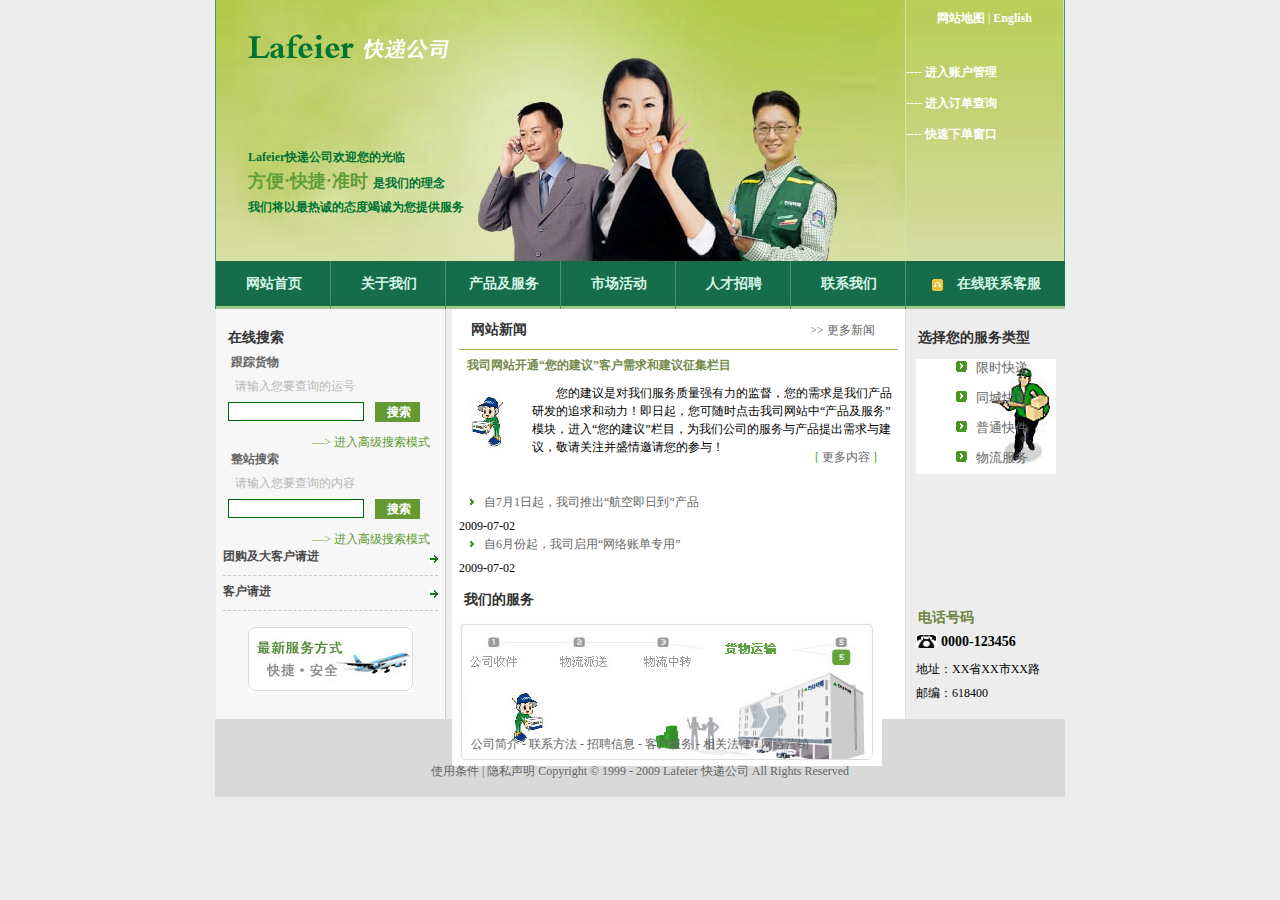
<file: index.html>
﻿<!DOCTYPE html PUBLIC "-//W3C//DTD XHTML 1.0 Transitional//EN" "http://www.w3.org/TR/xhtml1/DTD/xhtml1-transitional.dtd">
<html xmlns="http://www.w3.org/1999/xhtml">
<head>
<meta http-equiv="Content-Type" content="text/html; charset=utf-8" />
<meta http-equiv="x-ua-compatible" content="ie=7" /> 
<title>企业宣传类网页示例</title>
<link href="style/header.css" rel="stylesheet" type="text/css" />
<link href="style/main.css" rel="stylesheet" type="text/css" />
<link href="style/footer.css" rel="stylesheet" type="text/css" />
</head>

<body>
<!--顶部文件开始-->
<div id="header">
    <div id="logo">
    <img src="images/logo.jpg" />
        <p>Lafeier快递公司欢迎您的光临<br /><span>方便·快捷·准时 </span>是我们的理念<br />我们将以最热诚的态度竭诚为您提供服务</p>
    </div>
    <div id="menu">
        <div id="menu_top"><a href="#">网站地图</a> | <a href="#">English</a></div>
        <div id="menu_ser">
        	<ul>
                <li>---- <a href="#">进入账户管理</a> </li>
                <li>---- <a href="#">进入订单查询</a></li>
                <li>---- <a href="#">快速下单窗口</a></li>
            </ul>
        </div>
    </div>
</div>

<div id="nav">
    <ul>
        <li><a href="#" hidefocus="true">网站首页</a></li>
        <li><a href="#" hidefocus="true">关于我们</a></li>
        <li><a href="#" hidefocus="true">产品及服务</a></li>
        <li><a href="#" hidefocus="true">市场活动</a></li>
        <li><a href="#" hidefocus="true">人才招聘</a></li>
        <li><a href="#" hidefocus="true">联系我们</a></li>
        <li style=" width:156px;"><a href="#" hidefocus="true"><img src="images/kefu.gif"  align="absmiddle" style="margin-right:13px;" />在线联系客服</a></li>
    </ul>
</div>

</div>

<!--主体文件开始-->
<div id="main">
    <div id="left">
        <h1>在线搜索</h1>
        <h2>跟踪货物</h2>
        <h3>请输入您要查询的运号</h3>
        <p><input type="text" name="textfield" id="textfield">&nbsp;&nbsp;<button>搜索</button></p>
        <em>—> <a href="#" class="adv_search">进入高级搜索模式</a></em>
        <h2>整站搜索</h2>
        <h3>请输入您要查询的内容</h3>
        <p><input type="text" name="textfield" id="textfield">&nbsp;&nbsp;<button>搜索</button></p>
        <em>—> <a href="#"  class="adv_search">进入高级搜索模式</a></em>
      	<h4><a href="#" class="client">团购及大客户请进</a></h4>
      	<h4><a href="#" class="client">客户请进</a></h4>
      	<b><img src="images/banner_1.jpg" /></b>
    </div>
    <div id="mid">
        <div id="news">
            <h1>网站新闻<i> >> <a href="#">更多新闻</a></i></h1>
            <h2><a href="#" class="fir_news">我司网站开通“您的建议”客户需求和建议征集栏目</a></h2>
          	<div>您的建议是对我们服务质量强有力的监督，您的需求是我们产品研发的追求和动力！即日起，您可随时点击我司网站中“产品及服务”模块，进入“您的建议”栏目，为我们公司的服务与产品提出需求与建议，敬请关注并盛情邀请您的参与！<em>[ <a href="#">更多内容</a> ]</em></div>
          <p><span class="news_1"><a href="#">自7月1日起，我司推出“航空即日到”产品 </a></span><span class="news_2">2009-07-02</span></p>
            <p><span class="news_1"><a href="#"> 自6月份起，我司启用“网络账单专用” </a></span><span class="news_2">2009-07-02</span></p>
        </div>
        <div id="server">
        <h1>我们的服务</h1>
        <div><img src="images/banner.jpg" /></div>
        
        </div>
    
    </div>
    <div id="right">
            <h1>选择您的服务类型</h1>
            <ul>
              <li><a href="#">限时快递</a></li>
              <li><a href="#">同城快递</a></li>
              <li><a href="#">普通快件</a></li>
              <li><a href="#">物流服务</a></li>
          	</ul>
        <div id="phone">
        <h1>电话号码</h1>
        <span>0000-123456</span>
        <p>地址：XX省XX市XX路</p>
        <p>邮编：618400</p>       
        </div>
    
    </div>
</div>
<!--主体文件结束-->
<div id="footer">
<p>
<a href="#">公司简介</a> - <a href="#">联系方法</a>
 - <a href="#">招聘信息</a>
 - <a href="#">客户服务</a>
 - <a href="#">相关法律</a>
 - <a href="#">网络营销</a> 
</p>
<p>
<a href="#">使用条件 </a>  
|   <a href="#">隐私声明</a>
  Copyright © 1999 - 2009 Lafeier 快递公司 All Rights Reserved</p>
</div>


</body>
</html>
</file>
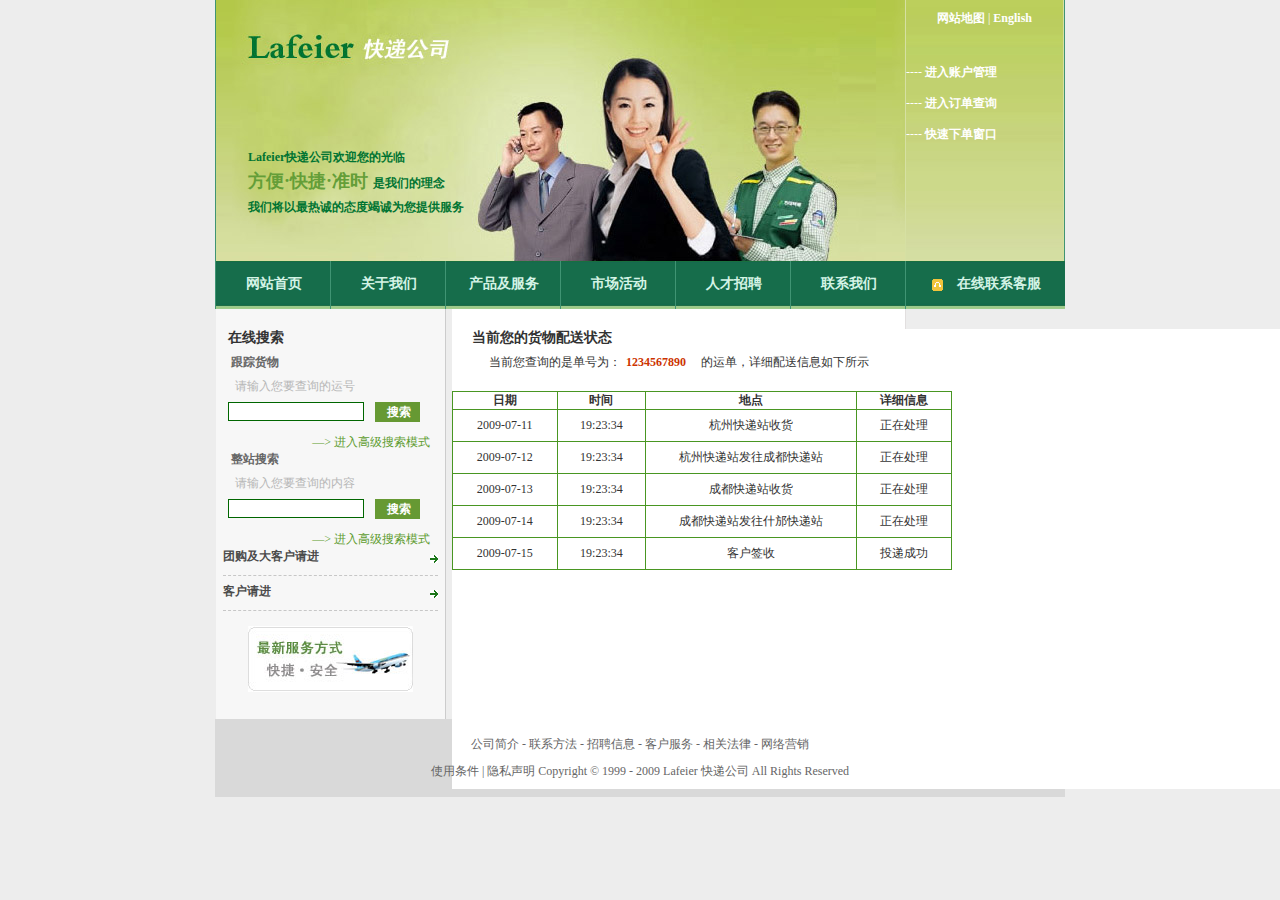
<file: info.html>
﻿<!DOCTYPE html PUBLIC "-//W3C//DTD XHTML 1.0 Transitional//EN" "http://www.w3.org/TR/xhtml1/DTD/xhtml1-transitional.dtd">
<html xmlns="http://www.w3.org/1999/xhtml">
<head>
<meta http-equiv="Content-Type" content="text/html; charset=utf-8" />
<meta http-equiv="x-ua-compatible" content="ie=7" /> 
<title>企业宣传类网页示例</title>
<link href="style/header.css" rel="stylesheet" type="text/css" />
<link href="style/main.css" rel="stylesheet" type="text/css" />
<link href="style/info.css" rel="stylesheet" type="text/css" />
<link href="style/footer.css" rel="stylesheet" type="text/css" />
</head>

<body>
<!--顶部文件开始-->
<div id="header">
    <div id="logo">
    <img src="images/logo.jpg" />
        <p>Lafeier快递公司欢迎您的光临<br /><span>方便·快捷·准时 </span>是我们的理念<br />我们将以最热诚的态度竭诚为您提供服务</p>
    </div>
    <div id="menu">
        <div id="menu_top"><a href="#">网站地图</a> | <a href="#">English</a></div>
        <div id="menu_ser">
        	<ul>
                <li>---- <a href="#">进入账户管理</a> </li>
                <li>---- <a href="#">进入订单查询</a></li>
                <li>---- <a href="#">快速下单窗口</a></li>
            </ul>
        </div>
    </div>
</div>

<div id="nav">
    <ul>
        <li><a href="#" hidefocus="true">网站首页</a></li>
        <li><a href="#" hidefocus="true">关于我们</a></li>
        <li><a href="#" hidefocus="true">产品及服务</a></li>
        <li><a href="#" hidefocus="true">市场活动</a></li>
        <li><a href="#" hidefocus="true">人才招聘</a></li>
        <li><a href="#" hidefocus="true">联系我们</a></li>
        <li style=" width:156px;"><a href="#" hidefocus="true"><img src="images/kefu.gif"  align="absmiddle" style="margin-right:13px;" />在线联系客服</a></li>
    </ul>
</div>

</div>

<!--主体文件开始-->
<div id="main">
    <div id="left">
        <h1>在线搜索</h1>
        <h2>跟踪货物</h2>
        <h3>请输入您要查询的运号</h3>
        <p><input type="text" name="textfield" id="textfield">&nbsp;&nbsp;<button>搜索</button></p>
        <em>—> <a href="#" class="adv_search">进入高级搜索模式</a></em>
        <h2>整站搜索</h2>
        <h3>请输入您要查询的内容</h3>
        <p><input type="text" name="textfield" id="textfield">&nbsp;&nbsp;<button>搜索</button></p>
        <em>—> <a href="#"  class="adv_search">进入高级搜索模式</a></em>
      	<h4><a href="#" class="client">团购及大客户请进</a></h4>
      	<h4><a href="#" class="client">客户请进</a></h4>
      	<b><img src="images/banner_1.jpg" /></b>
    </div>
    <div id="mid">
 <div id="info">
    <h1>当前您的货物配送状态</h1>
    <p>当前您查询的是单号为：<span>1234567890</span>的运单，详细配送信息如下所示</p>
    <table border="0" cellspacing="1" cellpadding="0">
      <tr>
        <th>日期</th>
        <th>时间</td>
        <th>地点</th>
        <th>详细信息</th>
      </tr>
      <tr>
        <td>2009-07-11</td>
        <td>19:23:34</td>
        <td>杭州快递站收货</td>
        <td>正在处理</td>
      </tr>
      <tr>
        <td>2009-07-12</td>
        <td>19:23:34</td>
        <td>杭州快递站发往成都快递站</td>
        <td>正在处理</td>
      </tr>
      <tr>
        <td>2009-07-13</td>
        <td>19:23:34</td>
        <td>成都快递站收货</td>
        <td>正在处理</td>
      </tr>
      <tr>
        <td>2009-07-14</td>
        <td>19:23:34</td>
        <td>成都快递站发往什邡快递站</td>
        <td>正在处理</td>
      </tr>
      <tr>
        <td>2009-07-15</td>
        <td>19:23:34</td>
        <td>客户签收</td>
        <td>投递成功</td>
      </tr>
    </table>
</div>

        
        </div>
    
    </div>

    </div>
</div>
<!--主体文件结束-->
<div id="footer">
<p>
<a href="#">公司简介</a> - <a href="#">联系方法</a>
 - <a href="#">招聘信息</a>
 - <a href="#">客户服务</a>
 - <a href="#">相关法律</a>
 - <a href="#">网络营销</a> 
</p>
<p>
<a href="#">使用条件 </a>  
|   <a href="#">隐私声明</a>
  Copyright © 1999 - 2009 Lafeier 快递公司 All Rights Reserved</p>
</div>


</body>
</html>
</file>
<file: style/header.css>
body{
	font-family: ����,serif;
	font-size:12px;
	margin:0px;
	padding:0px;
	text-align:center;
	background-color: #EDEDED;
}
img{
	border:0px;
}
html{
	scrollbar-3dlight-color: #B0C4DE;
	scrollbar-arrow-color: #FFFFFF;
	scrollbar-base-color: #D9E3A6;		/*������ɫ */
	scrollbar-darkshadow-color: #1D4272;
	scrollbar-face-color: #166D4B;
	scrollbar-highlight-color: #FFFFFF;
	scrollbar-shadow-color: #5380BA;
}
a:link{
	color:#656565;
	text-decoration:none;
}
a:visited{
	color:#4F181D;
	text-decoration: none;
}
a:hover{
	color:#AA0000;
	text-decoration:underline;
}




#header{
	height: 261px;
	width: 848px;
	background-image: url(../images/header_bg.jpg);
	background-repeat:repeat-x;
	background-position: 0px 0px;
	text-align: left;
	margin-left:auto;
	margin-right:auto;
	margin-bottom:-2px;
	border-right-width: 1px;
	border-left-width: 1px;
	border-right-style: solid;
	border-left-style: solid;
	border-right-color: #409473;
	border-left-color: #409473;
}
#logo{
	width:300px;
	height:50px;
	text-align: left;
	margin-top:25px;
	margin-left:25px;
	float:left;
	

}
#logo p{
	font-size: 12px;
	font-weight: bold;
	color: #007432;
	margin-top:70px;
	line-height: 24px;
}
#logo span{
	font-size: 18px;
	font-weight: bolder;
	color: #649E38;
}

#menu{
	background-image:url(../images/header_right_bg.gif);
	background-repeat:repeat-x;
	width:157px;
	height:261px;
	color:#FFFFFF;
	float:right;
	border-right-width: 1px;
	border-left-width: 1px;
	border-right-style: solid;
	border-left-style: solid;
	border-right-color: #D6E0A3;
	border-left-color: #D6E0A3;
}

#menu a{
	color:#FFFFFF;
	font-weight:bolder;
}

#menu_top{
	padding-top:10px;
	text-align:center;
}
#menu_ser{
	margin-top:30px;
}
#menu_ser ul{
	list-style-type: none;
	margin-left:-40px;
	*margin-left:0px;
}
#menu_ser li{
	padding-top:7px;
	padding-bottom:7px;
}


#nav{
	width:930px;
	*width:850px;
	height:auto;;
	color: #FFFFFF;
	vertical-align: top;
	padding-top:2px;
	margin-left:auto;
	margin-right:auto;
}

#nav ul{
	list-style-type:none;
	margin: 0px;
}
#nav li{
	height:35px;
	width:111px;
	padding-top:13px;
	padding-left:2px;
	padding-right:1px;
	text-align: center;
	vertical-align: middle;
	float:left;
	border-left-width: 1px;
	border-left-style: solid;
	border-left-color: #409473;
	background-image: url(../images/nav.gif);
	background-repeat: repeat-x;
}
#nav a{
	font-family:����;
	font-size:14px;
	font-weight:bolder;
	color: #FFFFFF;
	text-decoration: none;
	height:35px;
	display:block;
	height:32px;
	width:100%;
	padding-top:14px;
	margin-top:-13px;
}
#nav a:link,a:visited{
	color:#D3F3E5;
}

#nav a:hover{
	color:#FFFFFF;
	background-image:url(../images/nav_bg.gif);
	background-repeat:no-repeat;
	background-position: center bottom;
}
</file>
<file: style/main.css>
button{
	width:48px;
	height:24px;

	paddingileft:3px;
	padding-right:3px;
}
#main{
	width:848px;
	height:auto;
	background-color:#FFFFFF;
	text-align: left;
	vertical-align: top;
	clear:both;
	margin-left:auto;
	margin-right:auto;
	border-right-width: 1px;
	border-left-width: 1px;
	border-right-style: solid;
	border-left-style: solid;
	border-right-color: #CCCCCC;
	border-left-color: #CCCCCC;
}
#left{
	background-color:#F7F7F7;
	width:229px;
	height:400px;
	padding-top:5px;
	padding-bottom:5px;
	margin-right:6px;
	float:left;
	border-right-width: 1px;
	border-right-style: solid;
	border-right-color: #CCCCCC;
}
#left div{
padding:6px;}
#mid{
	width:453px;
	height:400px;
	padding-top:5px;
	padding-bottom:5px;
	background-color:#FFFFFF;
	float:left;
	border-right-width: 1px;
	border-right-style: solid;
	border-right-color: #E2DFDF;
}
#news{}
#server{}
#right{
	width:150px;
	height:400px;
	padding-top:5px;
	padding-bottom:5px;
	float:left;
}
h1{
	font-size: 14px;
	font-weight: bold;
	text-indent: 12px;
	color:#333333;
	margin-top:15px;
	margin-bottom:7px;
}
h2{
	font-size: 12px;
	font-weight: bold;
	text-indent: 12px;
	color:#666666;
	clear:both;
	margin-top:0px;
	margin-left:3px;
	margin-bottom: 0px;
}
h3{
	font-size: 12px;
	font-weight: normal;
	text-indent: 12px;
	color:#B6B6B6;
	margin:7px;
}
p{
	margin:2px;
	margin-left:7px;
}
input{
	width:130px;
	border: 1px solid #006600;
	margin-left:5px;
	margin-right:5px;
}
button{
	font-size:12px;
	color:#FFFFFF;
	font-weight:bold;
	background-color:#669933;
	height: 20px;
	width: 45px;
	padding-top:2px;
	border:0;
}
em{
	font-family:"����";
	font-size: 12px;
	font-style: normal;
	color: #5E9C2F;
	float: right;
	margin-top:10px;
	margin-right:15px;
	display:block;
}
a.adv_search{
	color: #5E9C2F;
}
h4{
	display: block;
	clear: both;
	border-bottom-width: 1px;
	border-bottom-style: dashed;
	border-bottom-color: #C7C7C7;
	padding-bottom:10px;
	margin:7px;
	background-image: url(../images/arrow.gif);
	background-repeat: no-repeat;
	background-position: right 7px;
}
a.client{
	font-size:12px;
	color:#4B4B4B;
}
b{
	width:229px;
	display: block;
	text-align: center;
	margin-top:15px;
}

#news h1{
	padding-bottom:10px;
	margin:7px;
	border-bottom-width: 1px;
	border-bottom-style: solid;
	border-bottom-color: #9AB95D;
}
#news i{
	font-size: 12px;
	color: #666666;
	font-weight: normal;
	font-style: normal;
	margin-left:280px;
}
a.fir_news{
	color:#758B4B;
}
#news div{
	height: 100px;
	width: 360px;
	background-image: url(../images/news.jpg);
	background-repeat: no-repeat;
	background-position: 5px 7px;
	padding-left: 70px;
	margin:10px;
	line-height: 18px;
	text-indent: 24px;
}
#news em{
	
}
.news_1{
	background-image:url(../images/news_dot.gif);
	background-repeat:no-repeat;
	background-position: 1px 5px;
	margin-left:10px;
	display:block;
	width:350px;
	height:25px;
	text-indent: 15px;
	float:left;
}
.news_2{
	display:block;
	width:60px;
}
#right ul{
	list-style-type:none;
	margin-left:10px;
	background-image: url(../images/mail_man.jpg);
	background-repeat: no-repeat;
	background-position: right 0px;
}
#right li{
	background-image: url(../images/style_dot.gif);
	background-repeat: no-repeat;
	background-position: 0px 2px;
	height: 30px;
	width: 141px;
	text-indent: 20px;
}
#right a{
	font-size:13px;
	margin-top:0px;
}
#phone{
	margin-top:130px;
}
#phone h1{
	color:#6E8540;
}
#phone p{
	margin-left:10px;
	margin-top:7px;
}
#phone span{
	font-size:14px;
	font-weight:bold;
	background-image: url(../images/phone.gif);
	background-repeat: no-repeat;
	background-position: 0px 0px;
	text-indent: 25px;
	display: block;
	height: 20px;
	width: 140px;
	margin-left:10px;
	margin-top:7px;
}
</file>
<file: style/footer.css>
#footer{
	clear:both; 				/*�������Ӱ��*/
	margin-left:auto; 			/*����߾�*/
	margin-right:auto; 			/*���ұ߾�*/
	font-size: 12px; 			/*�����С*/
	color: #666666; 			/*������ɫ*/
	background-color: #D9D9D9; 	/*������ɫ*/
	text-align: center; 			/*�ı�ˮƽ����*/
	vertical-align: middle; 		/*�ı���ֱ��������*/
	height: auto; 				/*�߶�*/
	width: 850px; 				/*����*/
	padding-top: 7px; 			/*���ϱ߾�*/
	padding-bottom:7px; 		/*���±߾�*/
}
#footer p{
	margin:10px; 				/*��߾�*/
}
</file>
<file: style/info.css>
#info{
	font-size: 12px; 				/*字体大小*/
	color: #333333; 				/*字体颜色*/
	background-color:#FFFFFF; 		/*背景颜色*/
	text-align: center; 				/*文本水平居中*/
	height: 460px; 					/*高度*/
	width: 849px; 					/*宽度*/
	*width: 612px; 					/*宽度，解决兼容问题*/
	border-right-width: 1px; 			/*右边框宽度*/
	border-right-style: solid; 			/*右边框类型*/
	border-right-color: #CCCCCC; 		/*右边框颜色*/
}
#info h1{
	font-size: 14px; 				/*字体大小*/
	text-align: left; 					/*文本水平靠左排列*/
	text-indent: 20px; 				/*文本缩进距离*/
}
#info p{
	font-size: 12px; 				/*字体大小*/
	font-weight: normal; 				/*字体粗细*/
	text-align: left; 					/*文本水平靠左排列*/
	text-indent: 30px; 				/*文本缩进距离*/
}
#info span{
	font-size: 12px; 				/*字体大小*/
	font-weight: bold; 				/*粗体*/
	color: #CC3300; 				/*字体颜色*/
	margin-right: 15px; 				/*外右边距*/
	margin-left: 5px; 				/*外左边距*/
}
#info table{
	background-color: #499622; 		/*背景颜色*/
	height: auto; 					/*高度*/
	width: 500px; 					/*宽度*/
	margin-top: 20px; 				/*外上边距*/
}
#info tr{
	background-color: #FFFFFF; 		/*背景颜色*/
}
#info td{
	padding-top: 7px; 				/*内上边距*/
	padding-right: 15px; 			/*内右边距*/
	padding-bottom: 7px; 			/*内下边距*/
	padding-left: 15px; 				/*内左边距*/
}
</file>
